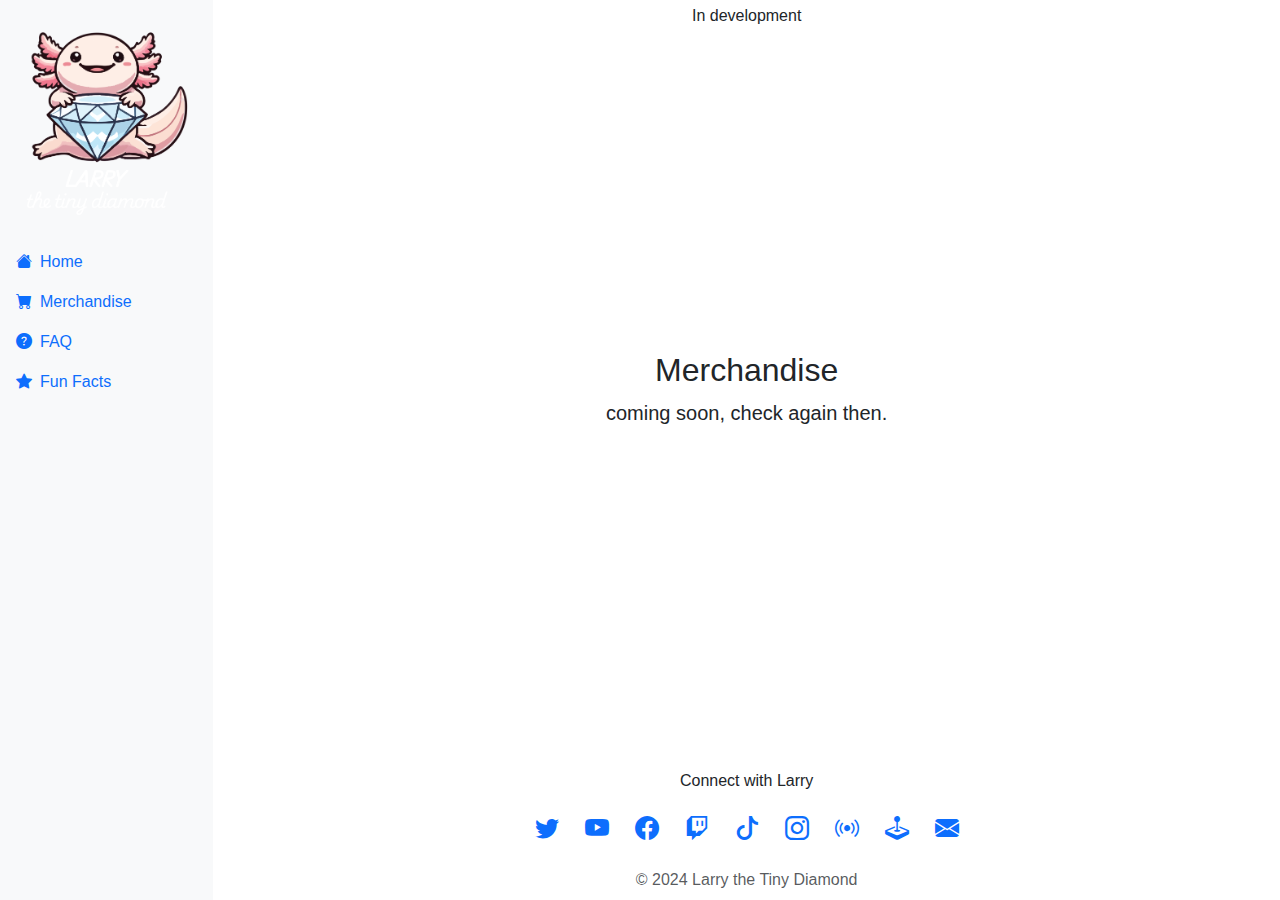
<file: merchandise.html>
<!DOCTYPE html>
<html lang="en">
<head>
    <meta charset="UTF-8">
    <title>Merchandise - Larry the Tiny Diamond</title>
    <!-- Meta tags for responsiveness -->
    <meta name="viewport" content="width=device-width, initial-scale=1, shrink-to-fit=no">

    <!-- Bootstrap CSS (Using Bootstrap 5) -->
    <link href="https://cdn.jsdelivr.net/npm/bootstrap@5.3.0/dist/css/bootstrap.min.css" rel="stylesheet">

    <!-- Bootstrap Icons -->
    <link href="https://cdn.jsdelivr.net/npm/bootstrap-icons@1.10.5/font/bootstrap-icons.css" rel="stylesheet">

    <!-- Custom CSS -->
    <link rel="stylesheet" href="style.css">

    <!-- Favicon (Optional) -->
    <!-- <link rel="icon" href="assets/favicon.ico"> -->
</head>
<body>
    <!-- Main Container -->
    <div class="container-fluid g-0">
        <div class="row g-0" style="height: 100vh;">
            <!-- Sidebar -->
            <nav id="sidebar" class="col-md-2 bg-light d-flex flex-column">
                <div class="text-center my-4">
                    <img src="assets/logo.png" alt="Larry Logo" class="img-fluid" style="max-width: 80%;">
                </div>
                <ul class="nav flex-column flex-grow-1">
                    
                    <li class="nav-item">
                        <a class="nav-link " href="index.html">
                            <i class="bi-house-fill me-2"></i>Home
                        </a>
                    </li>
                    
                    <li class="nav-item">
                        <a class="nav-link active" href="merchandise.html">
                            <i class="bi-cart-fill me-2"></i>Merchandise
                        </a>
                    </li>
                    
                    <li class="nav-item">
                        <a class="nav-link " href="faq.html">
                            <i class="bi-question-circle-fill me-2"></i>FAQ
                        </a>
                    </li>
                    
                    <li class="nav-item">
                        <a class="nav-link " href="fun_facts.html">
                            <i class="bi-star-fill me-2"></i>Fun Facts
                        </a>
                    </li>
                    
                </ul>
            </nav>

            <!-- Right Side -->
            <div class="col-md-10 d-flex flex-column">
                <!-- Optional Header (5%) -->
                <header class="optional-header text-center py-1">
                    In development
                </header>

                <!-- Content Area (90%) -->
                <main class="flex-grow-1">
                    
<div class="d-flex flex-column justify-content-center align-items-center h-100">
    <h2>Merchandise</h2>
    <p class="lead">coming soon, check again then.</p>
</div>

                </main>

                <!-- Footer (5%) -->
                <footer class="footer text-center py-2">
                    <div class="social-icons mb-2">
                        <h6>Connect with Larry</h6>
                        <div class="d-flex justify-content-center">
                            
                            <a href="https://x.com/larrytnydiamond" class="btn btn-link m-1" target="_blank" title="X">
                                <i class="bi-twitter fs-4"></i>
                            </a>
                            
                            <a href="https://youtube.com/larrythetinydiamond" class="btn btn-link m-1" target="_blank" title="YouTube">
                                <i class="bi-youtube fs-4"></i>
                            </a>
                            
                            <a href="https://facebook.com/larrythetinydiamond" class="btn btn-link m-1" target="_blank" title="Facebook">
                                <i class="bi-facebook fs-4"></i>
                            </a>
                            
                            <a href="https://twitch.tv/larrythetinydiamond" class="btn btn-link m-1" target="_blank" title="Twitch">
                                <i class="bi-twitch fs-4"></i>
                            </a>
                            
                            <a href="https://tiktok.com/@larrythetinydiamond" class="btn btn-link m-1" target="_blank" title="TikTok">
                                <i class="bi-tiktok fs-4"></i>
                            </a>
                            
                            <a href="https://instagram.com/larrythetinydiamond" class="btn btn-link m-1" target="_blank" title="Instagram">
                                <i class="bi-instagram fs-4"></i>
                            </a>
                            
                            <a href="https://kick.com/larrythetinydiamond" class="btn btn-link m-1" target="_blank" title="Kick">
                                <i class="bi-broadcast fs-4"></i>
                            </a>
                            
                            <a href="https://trovo.live/larrythetinydiamond" class="btn btn-link m-1" target="_blank" title="Trovo">
                                <i class="bi-joystick fs-4"></i>
                            </a>
                            
                            <a href="mailto:larry@larrythetinydiamond.com" class="btn btn-link m-1" target="_blank" title="Email">
                                <i class="bi-envelope-fill fs-4"></i>
                            </a>
                            
                        </div>
                    </div>
                    <span class="text-muted">&copy; 2024 Larry the Tiny Diamond</span>
                </footer>
            </div>
        </div>
    </div>

    <!-- Bootstrap JS and dependencies -->
    <script src="https://cdn.jsdelivr.net/npm/bootstrap@5.3.0/dist/js/bootstrap.bundle.min.js"></script>
</body>
</html>
</file>
<file: style.css>
html, body {
    height: 100%;
    margin: 0;
    padding: 0;
}

body {
    font-family: 'Helvetica Neue', Arial, sans-serif;
    display: flex;
    flex-direction: column;
    min-height: 100vh;
}

header, footer {
    flex-shrink: 0;
}

main {
    flex-grow: 1;
    padding: 2rem;
    overflow-y: auto;
    /* Adjust content box-sizing to fit within the page */
    box-sizing: border-box;
}

/* Optional Header */
.optional-header {
    padding: 0.5rem 0;
    text-align: center;
}

/* Footer Styles */
footer {
    padding: 1rem 0;
    text-align: center;
}

footer .social-icons .btn {
    padding: 0.5rem;
}

/* Responsive Adjustments */
@media (max-width: 768px) {
    .optional-header, footer {
        height: auto;
    }

    main {
        padding: 1rem;
    }
}
</file>
